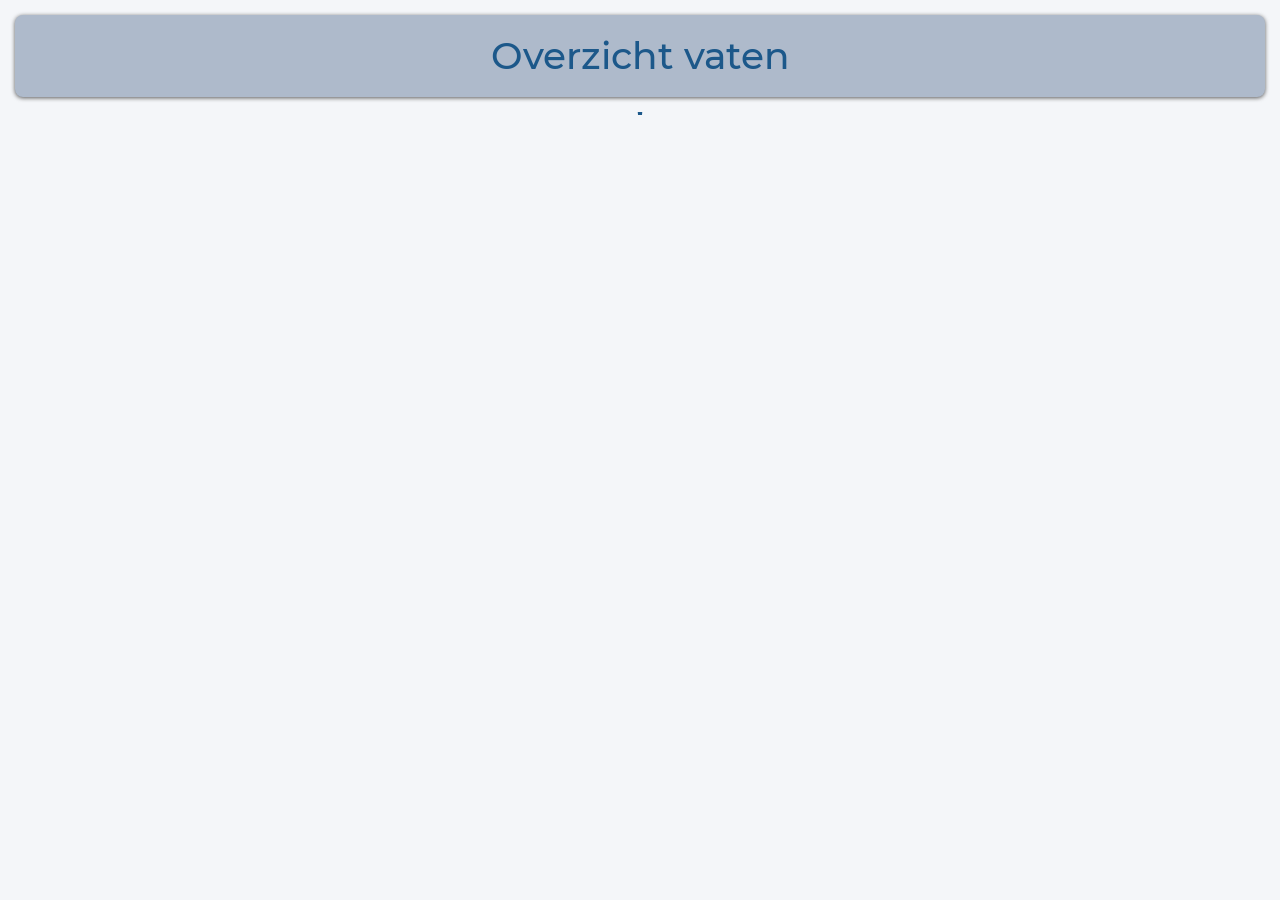
<file: test/index.html>
<!DOCTYPE html>
<html lang="en">

<head>
    <meta charset="UTF-8">
    <meta name="viewport" content="width=device-width, initial-scale=1.0">
    <meta http-equiv="X-UA-Compatible" content="ie=edge">
    <link rel="favicon" href="">
    <link rel="stylesheet" href="sass/materialize.css">
    <title>Live ovezicht vaten</title>
</head>

<body class="blue lighten-3" style="font-family: 'Font-normal'">
    <div id="appContainer" style="padding: 5px">
    </div>

    <script src="js/Chart.bundle.min.js"></script>
    <script src="js/components.js"></script>
    <script src="js/app.js"></script>
</body>

</html>
</file>
